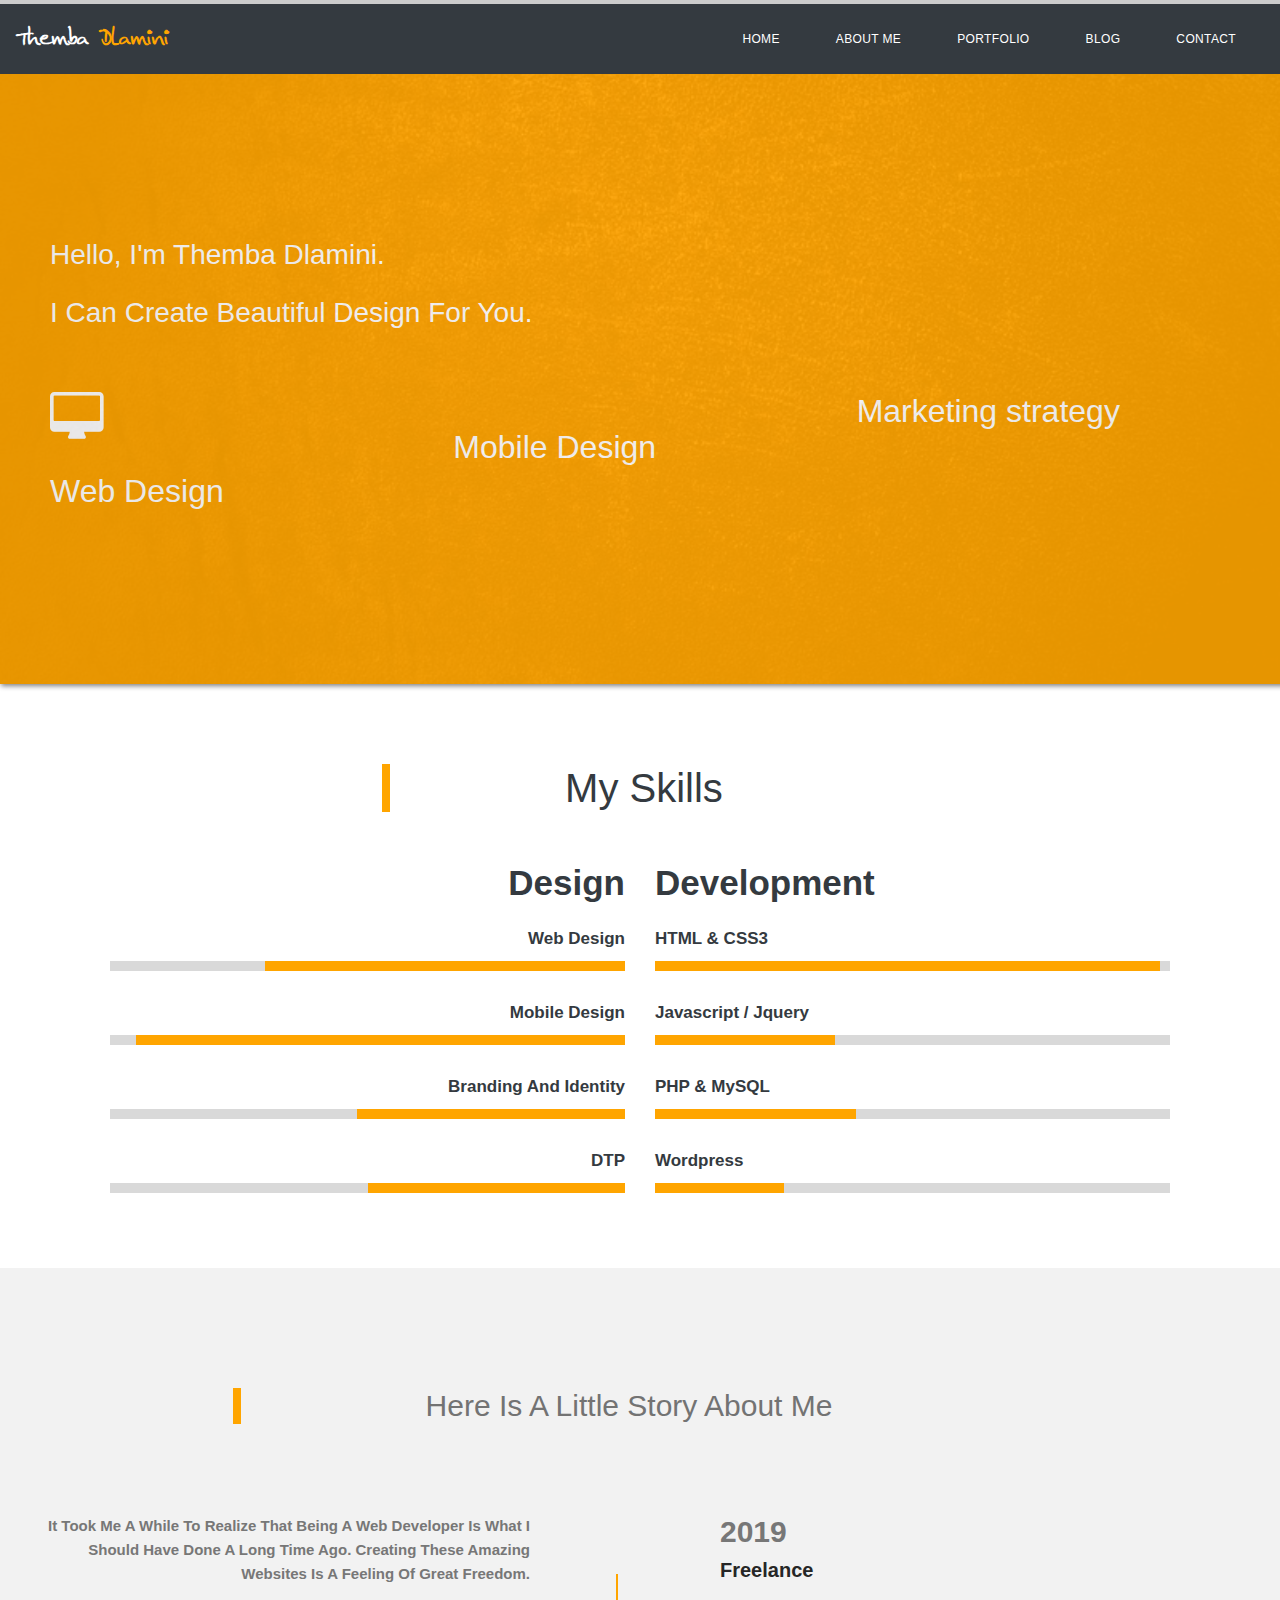
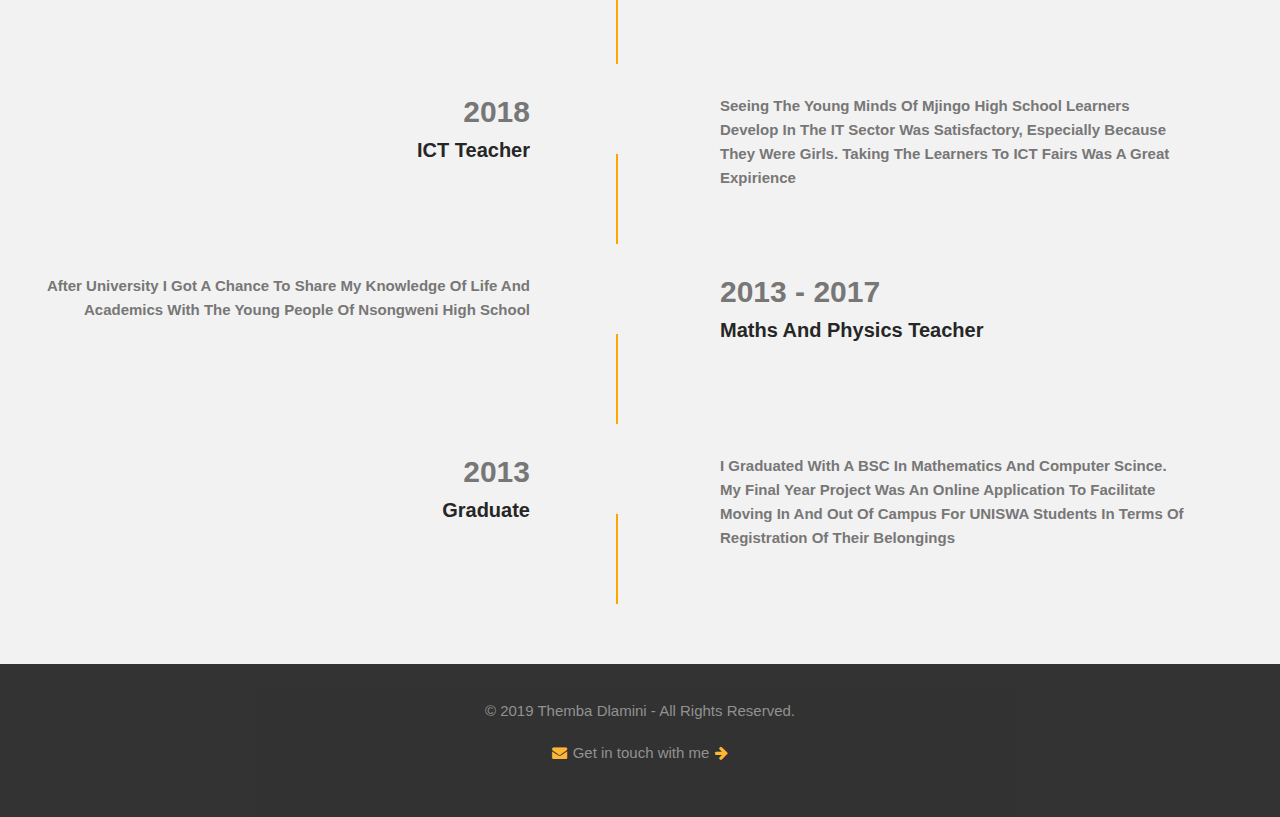
<file: index.html>
<!doctype html>
<html lang="en">
<head>
<meta http-equiv="X-UA-Compatible" content="IE=edge">
<title>Home</title>
<meta charset="utf-8">
    <meta name="viewport" content="width=device-width, initial-scale=1">
    <link rel="stylesheet" href= "assets/bootstrap.min.css">
    <script src="https://ajax.googleapis.com/ajax/libs/jquery/3.3.1/jquery.min.js"></script>
    <script src="https://cdnjs.cloudflare.com/ajax/libs/popper.js/1.14.6/umd/popper.min.js"></script>
    <script src= "assets/bootstrap.min.js"></script>
	<link rel="stylesheet" href="https://use.fontawesome.com/releases/v5.7.2/css/all.css" integrity="sha384-fnmOCqbTlWIlj8LyTjo7mOUStjsKC4pOpQbqyi7RrhN7udi9RwhKkMHpvLbHG9Sr" crossorigin="anonymous">
	<link rel="stylesheet" href="https://cdnjs.cloudflare.com/ajax/libs/font-awesome/4.7.0/css/font-awesome.min.css">
	<link rel="stylesheet" href="assets/style.css">
	<script>
		// When the user scrolls the page, execute myFunction 
		window.onscroll = function() {myFunction()};

		function myFunction() {
		  var winScroll = document.body.scrollTop || document.documentElement.scrollTop;
		  var height = document.documentElement.scrollHeight - document.documentElement.clientHeight;
		  var scrolled = (winScroll / height) * 100;
		  document.getElementById("myBar").style.width = scrolled + "%";
		}
	</script>
</head>
	

<body>
   <div class="header">
		  <div class="progress-container">
			<div class="progress-bar" id="myBar"></div>
		  </div> 
	</div>
	<nav class="navbar navbar-expand-md bg-dark navbar-dark fixed-top">
		  <a class="navbar-brand" href="#">themba <span>dlamini</span></a>
		  <button class="navbar-toggler" type="button" data-toggle="collapse" data-target="#collapsibleNavbar">
			  <span class="fa fa-bars menu-btn"></span>
		  </button>
		  <div class="collapse navbar-collapse justify-content-md-end" id="collapsibleNavbar">
				<ul class="navbar-nav">
					  <li class="nav-item">
					  	<a class="nav-link" href="Home.html">home</a>
					  </li>
					  <li class="nav-item">
						<a class="nav-link" href="about.html">about me</a>
					  </li>
					  <li class="nav-item">
						<a class="nav-link" href="portfolio.html">portfolio</a>
					  </li>
					  <li class="nav-item">
						<a class="nav-link" href="blog.html">blog</a>
					  </li>
					  <li class="nav-item">
						<a class="nav-link" href="contact.html">contact</a>
					  </li>
				</ul>
		  </div>  
	</nav>
	
    <div class="header-intro">
		<div class="overlay">
			  <h3>Hello, I'm themba dlamini.</h3>
			  <h3 class="last">I can create beautiful design for you.</h3>
			  <div class="row">
				  <div class="col-md-4">
						<div class="skill-1 skill">
						  <i class="fa fa-desktop"></i>
						  <h2>Web Design</h2>
						</div>
				  </div>
				  <div class="col-md-4">
					<div class="skill-2 skill">
					  <i class="fas fa-mobile"></i>
					  <h2>Mobile Design</h2>
					</div>
				  </div>
				  <div class="col-md-4">
					<div class="skill-3 skill">
					  <i class="fas fa-chess-knight"></i>
						<h2>Marketing strategy</h2>
					</div>
				  </div>
			  </div>
		</div>
    </div>
	
<div class="container-fluid my-skills">
	    <div class="row">
		    <div class="col-md-8 offset-md-2 skills-heading text-center">
				<h1>My skills</h1>	
			</div>
        </div>
		<div class="row">
		    <div class="col-lg-6">
			    <div class="skills-left skills">
					<h3>design</h3>
					<ul class="skills-ul">
						<li>
							<span>web design</span>
							<div class="skill-bar-holder">
							  <div class="skill-capacity web-design"></div>
                            </div>
						</li>
						<li>
							<span>mobile design</span>
							<div class="skill-bar-holder">
							  <div class="skill-capacity mobile-design"></div>
                            </div>
						</li>
						<li>
							<span>branding and identity</span>
							<div class="skill-bar-holder">
							  <div class="skill-capacity branding-and-identity"></div>
                            </div>
						</li>
						<li>
							<span>DTP</span>
							<div class="skill-bar-holder">
							  <div class="skill-capacity dtp"></div>
                            </div>
						</li>
					</ul>
				</div>
            </div>
			<div class="col-lg-6">
				<div class="skills-right skills">
					<h3>development</h3>
					<ul class="skills-ul">
						<li>
							<span>HTML & CSS3 </span>
							<div class="skill-bar-holder">
							  <div class="skill-capacity html-css3 "></div>
                            </div>
						</li>
						<li>
							<span>Javascript / Jquery </span>
							<div class="skill-bar-holder">
							  <div class="skill-capacity javascript-jquery "></div>
                            </div>
						</li>
						<li>
							<span>PHP & MySQL</span>
							<div class="skill-bar-holder">
							  <div class="skill-capacity php-mysql"></div>
                            </div>
						</li>
						<li>
							<span>Wordpress</span>
							<div class="skill-bar-holder">
							  <div class="skill-capacity wordpress"></div>
                            </div>
						</li>
					</ul>
				</div>
			</div>
        </div>
    </div>
<div class="container-fluid timeline-wrapper">
		<div class="row">
			<div class="col-md-8 offset-md-2 timeline-heading text-center">
				<h1>Here is a little story about me</h1>	
			</div>
		</div>
	    <div class="row history-item">
		  <div class="swapleft col-md-6">
			  <div class="left">
				<h3>2019</h3>
			  	<p>freelance</p>
			  </div>
		  </div>
		  <div class="middle">
			  <i class="fas fa-trophy"></i>
			  <div class="line"></div>
		  </div>
		  <div class="swapright col-md-6">
			  <div class="right">
			  	<p>it took me a while to realize that being a web developer is what i should have done a long time ago. creating these amazing websites is a feeling of great freedom.</p>
			  </div>
		  </div>
    	</div>
		<div class="row history-item">
		  <div class="col-md-6">
			  <div class="left">
				<h3>2018</h3>
			  	<p>ICT teacher</p>
			  </div>
		  </div>
		  <div class="middle">
			  <i class="fas fa-award" style="margin-left: 9px;"></i>
			  <div class="line"></div>
		  </div>
		  <div class="col-md-6">
			  <div class="right">
			  	<p>Seeing the young minds of mjingo high school learners develop in the IT sector was satisfactory, especially because they were girls. Taking the learners to ICT fairs was a great expirience</p>
			  </div>
		  </div>
    	</div>
		<div class="row history-item">
		  <div class="swapleft col-md-6">
			  <div class="left">
				<h3>2013 - 2017</h3>
			  	<p>Maths and Physics teacher</p>
			  </div>
		  </div>
		  <div class="middle">
			  <i class="fas fa-bullseye" style="margin-left: 4px;"></i>
			  <div class="line"></div>
		  </div>
		  <div class="swapright col-md-6">
			  <div class="right">
			  	<p>after university I got a chance to share my knowledge of life and academics with the young people of Nsongweni High School</p>
			  </div>
		  </div>
    	</div>
		<div class="row history-item">
		  <div class="col-md-6">
			  <div class="left">
				<h3>2013</h3>
			  	<p>Graduate</p>
			  </div>
		  </div>
		  <div class="middle">
			  <i class="fas fa-anchor"></i>
			  <div class="line"></div>
		  </div>
		  <div class="col-md-6">
			  <div class="right">
				  <p>i graduated with a BSC in Mathematics and Computer Scince. My final year project was an online application to facilitate moving in and out of Campus for UNISWA students in terms of registration of their belongings</p>
			  </div>
		  </div>
    	</div>
  	</div>
	<footer>
		<p>© 2019 Themba Dlamini - All Rights Reserved.</p>
		<a href="contact.html"><p><i class="fa fa-envelope"></i>Get in touch with me<i class="fa fa-arrow-right"></i></p></a>
	</footer>
</body>
</html>
</file>
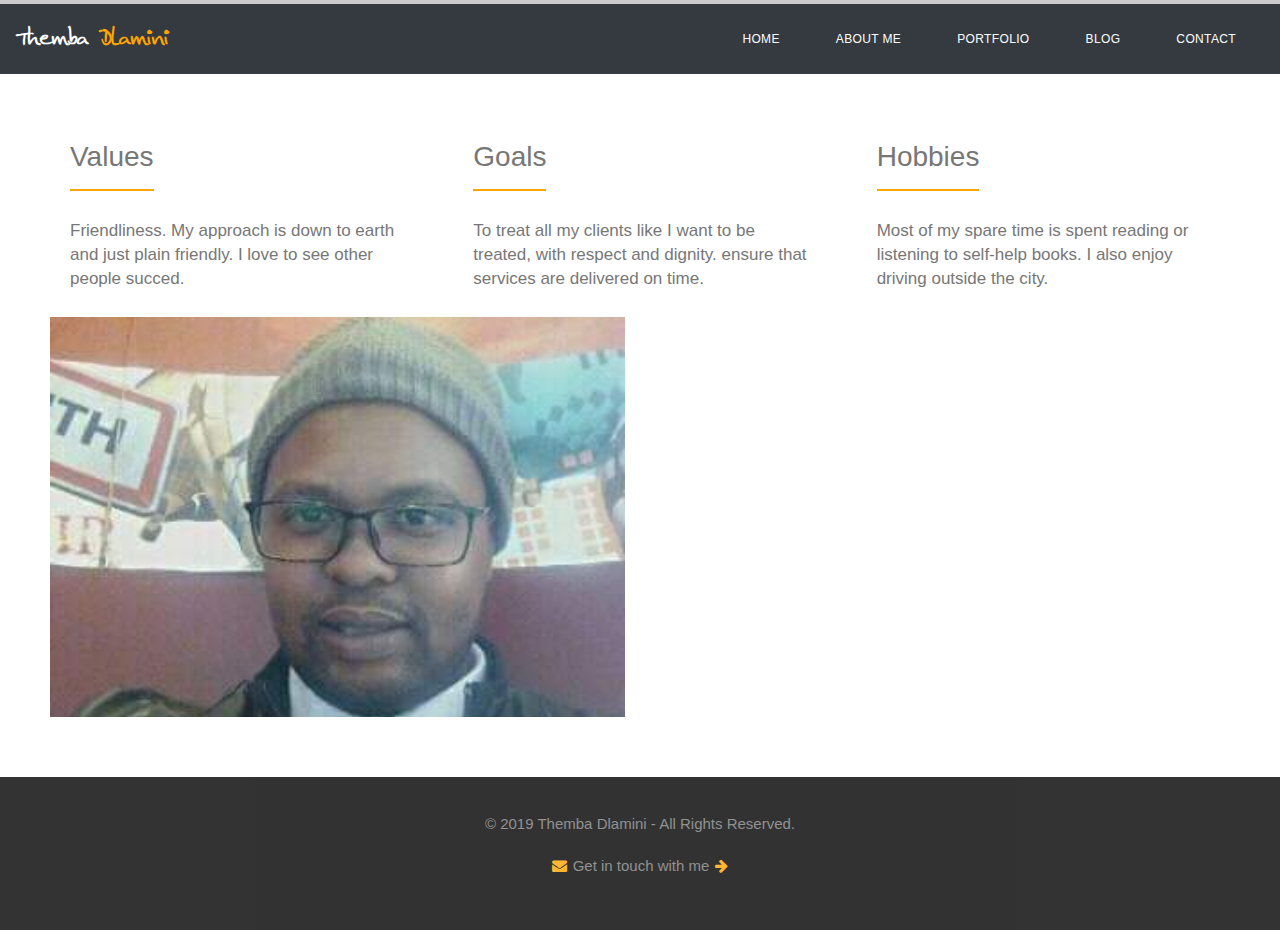
<file: about.html>
<!doctype html>
<html lang="en">
<head>
<meta http-equiv="X-UA-Compatible" content="IE=edge">
<title>About Me</title>
<meta charset="utf-8">
    <meta name="viewport" content="width=device-width, initial-scale=1">
    <link rel="stylesheet" href= "assets/bootstrap.min.css">
    <script src="https://ajax.googleapis.com/ajax/libs/jquery/3.3.1/jquery.min.js"></script>
    <script src="https://cdnjs.cloudflare.com/ajax/libs/popper.js/1.14.6/umd/popper.min.js"></script>
    <script src= "assets/bootstrap.min.js"></script>
	<link rel="stylesheet" href="https://use.fontawesome.com/releases/v5.7.2/css/all.css" integrity="sha384-fnmOCqbTlWIlj8LyTjo7mOUStjsKC4pOpQbqyi7RrhN7udi9RwhKkMHpvLbHG9Sr" crossorigin="anonymous">
	<link rel="stylesheet" href="https://cdnjs.cloudflare.com/ajax/libs/font-awesome/4.7.0/css/font-awesome.min.css">
	<link rel="stylesheet" href="assets/style.css">
	<script>
		// When the user scrolls the page, execute myFunction 
		window.onscroll = function() {myFunction()};

		function myFunction() {
		  var winScroll = document.body.scrollTop || document.documentElement.scrollTop;
		  var height = document.documentElement.scrollHeight - document.documentElement.clientHeight;
		  var scrolled = (winScroll / height) * 100;
		  document.getElementById("myBar").style.width = scrolled + "%";
		}
	</script>
</head>
	

<body>
   <div class="header">
		  <div class="progress-container">
			<div class="progress-bar" id="myBar"></div>
		  </div> 
</div>
<nav class="navbar navbar-expand-md bg-dark navbar-dark fixed-top">
  <a class="navbar-brand" href="#">themba <span>dlamini</span></a>
  <button class="navbar-toggler" type="button" data-toggle="collapse" data-target="#collapsibleNavbar">
	  <span class="fa fa-bars menu-btn"></span>
  </button>
  <div class="collapse navbar-collapse justify-content-md-end" id="collapsibleNavbar">
	<ul class="navbar-nav">
	  <li class="nav-item">
		<a class="nav-link" href="Home.html">home</a>
	  </li>
	  <li class="nav-item">
		<a class="nav-link" href="about.html">about me</a>
	  </li>
	  <li class="nav-item">
		<a class="nav-link" href="portfolio.html">portfolio</a>
	  </li>
	  <li class="nav-item">
		<a class="nav-link" href="blog.html">blog</a>
	  </li>
	  <li class="nav-item">
		<a class="nav-link" href="contact.html">contact</a>
	  </li>
	</ul>
  </div>  
</nav>
<section>
    <div class="row">
	  <div class="col-md-4">
		  <div class="about-item">
			  <h3>values</h3>
			  <p>Friendliness. My approach is down to earth and just plain friendly. I love to see other people succed.</p>
		  </div>
	  </div>
	  <div class="col-md-4">
		  <div class="about-item">
			  <h3>goals</h3>
			  <p>To treat all my clients like I want to be treated, with respect and dignity. ensure that services are delivered on time.</p>
		  </div>
	  </div>
	  <div class="col-md-4">
		  <div class="about-item">
			  <h3>hobbies</h3>
			  <p>Most of my spare time is spent reading or listening to self-help books. I also enjoy driving outside the city.</p>
		  </div>
	  </div>
	</div>
    <div class="row">
		<div class="col-md-6">
		  <div class="avatar">
		  </div>
        </div>
		<div class="col-md-6">
		</div>
	</div>
</section>
<footer>
  <p>© 2019 Themba Dlamini - All Rights Reserved.</p>
	  <a href="contact.html"><p><i class="fa fa-envelope"></i>Get in touch with me<i class="fa fa-arrow-right"></i></p></a>
</footer>
</body>
</html>
</file>
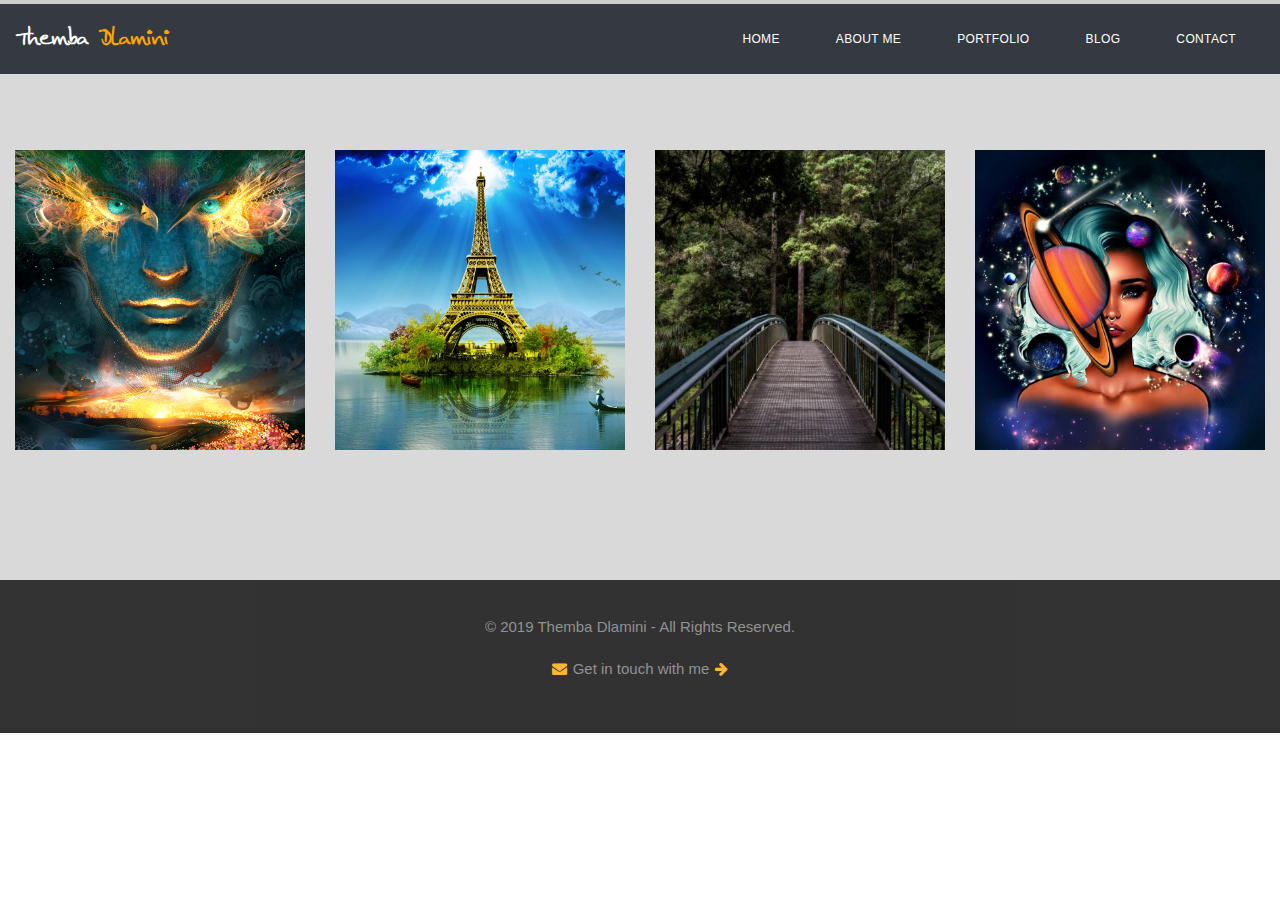
<file: portfolio.html>
<!doctype html>
<html lang="en">
<head>
<meta http-equiv="X-UA-Compatible" content="IE=edge">
<title>My Portfolio</title>
<meta charset="utf-8">
    <meta name="viewport" content="width=device-width, initial-scale=1">
    <link rel="stylesheet" href= "assets/bootstrap.min.css">
    <script src="https://ajax.googleapis.com/ajax/libs/jquery/3.3.1/jquery.min.js"></script>
    <script src="https://cdnjs.cloudflare.com/ajax/libs/popper.js/1.14.6/umd/popper.min.js"></script>
    <script src= "assets/bootstrap.min.js"></script>
	<link rel="stylesheet" href="https://use.fontawesome.com/releases/v5.7.2/css/all.css" integrity="sha384-fnmOCqbTlWIlj8LyTjo7mOUStjsKC4pOpQbqyi7RrhN7udi9RwhKkMHpvLbHG9Sr" crossorigin="anonymous">
	<link rel="stylesheet" href="https://cdnjs.cloudflare.com/ajax/libs/font-awesome/4.7.0/css/font-awesome.min.css">
	<link rel="stylesheet" href="assets/style.css">
	<script>
		// When the user scrolls the page, execute myFunction 
		window.onscroll = function() {myFunction()};

		function myFunction() {
		  var winScroll = document.body.scrollTop || document.documentElement.scrollTop;
		  var height = document.documentElement.scrollHeight - document.documentElement.clientHeight;
		  var scrolled = (winScroll / height) * 100;
		  document.getElementById("myBar").style.width = scrolled + "%";
		}
	</script>
</head>
	

<body>
   <div class="header">
		  <div class="progress-container">
			<div class="progress-bar" id="myBar"></div>
		  </div> 
	</div>
	<nav class="navbar navbar-expand-md bg-dark navbar-dark fixed-top">
		  <a class="navbar-brand" href="#">themba <span>dlamini</span></a>
		  <button class="navbar-toggler" type="button" data-toggle="collapse" data-target="#collapsibleNavbar">
			  <span class="fa fa-bars menu-btn"></span>
		  </button>
		  <div class="collapse navbar-collapse justify-content-md-end" id="collapsibleNavbar">
				<ul class="navbar-nav">
					  <li class="nav-item">
					  	<a class="nav-link" href="Home.html">home</a>
					  </li>
					  <li class="nav-item">
						<a class="nav-link" href="about.html">about me</a>
					  </li>
					  <li class="nav-item">
						<a class="nav-link" href="portfolio.html">portfolio</a>
					  </li>
					  <li class="nav-item">
						<a class="nav-link" href="blog.html">blog</a>
					  </li>
					  <li class="nav-item">
						<a class="nav-link" href="contact.html">contact</a>
					  </li>
				</ul>
		  </div>  
	</nav>
	<div class="container-fluid portfolio-container">
		
	  <div class="row">
		  <div class="col-md-6">
			  
				  <div class="row mini-row">
					  <div class="col-lg-6">
						  <div class="portfolio-element-wrapper">
						    <div class="img-responsive" style="background-image: url(img/wanderer_awake_full.jpg)">
							  </div>
						    <div class="overlay">
								<div class="text-block">
								  <h3>project 1</h3>
								  <button class="block">see project</button>
								</div>
							</div>
                          </div>

					  </div>
					  
					  <div class="col-lg-6">
						  <div class="portfolio-element-wrapper">
						  	<div class="img-responsive" style="background-image: url(img/digital-art08.jpg)">
						  	</div>
							<div class="overlay">
								<div class="text-block">
								  <h3>project 2</h3>
								  <button class="block">see project</button>
								</div>
							</div>
						  </div>
					  </div>
			      </div>
			    
		  </div>
		  
		  <div class="col-md-6">
			  
				  <div class="row mini-row">
					  
					  <div class="col-lg-6">
						  <div class="portfolio-element-wrapper">
							  <div class="img-responsive" style="background-image: url(img/img_forest.jpg)">
							  </div>
							  <div class="overlay">
								<div class="text-block">
								  <h3>project 3</h3>
								  <button class="block">see project</button>
								</div>
							</div>
						  </div>
					  </div>
					  
					  <div class="col-lg-6">
						  <div class="portfolio-element-wrapper">
						  	<div class="img-responsive" style="background-image: url(img/1_8Lnl1N77HGS9Ptwp9zWiQw.png)">
						  	</div>
							<div class="overlay">
								<div class="text-block">
								  <h3>project 4</h3>
								  <button class="block">see project</button>
								</div> 
							</div>
						  </div>
					  </div>
					  
			      </div>
			    
		  </div>
		  
	  </div>
    </div>
<footer>
		<p>© 2019 Themba Dlamini - All Rights Reserved.</p>
		<a href="contact.html"><p><i class="fa fa-envelope"></i>Get in touch with me<i class="fa fa-arrow-right"></i></p></a>
	</footer>
</body>
</html>
</file>
<file: assets/style.css>
body {
	font-family: "Open Sans", "Helvetica Neue", Helvetica, Arial, sans-serif;
	-webkit-font-smoothing: antialiased;
	color: #777777;
	font-size: 14px;
	line-height: 24px;
}
/* Style the header: fixed position (always stay at the top) */
.header {
	position: fixed;
	top: 0;
	z-index: 1;
	width: 100%;
	background-color: #f1f1f1;
}
/* The progress container (grey background) */
.progress-container {
	width: 100%;
	height: 4px;
	background: #ccc;
}
/* The progress bar (scroll indicator) */
.progress-bar {
	height: 4px;
	background: orange;
	width: 0%;
}
/* The navbar */
.navbar {
	top: 4px;
}
@font-face {
		font-family: "logo-font";
		src: url(../fonts/AnkeHand.ttf);
}
nav .navbar-brand {
	font-family: logo-font;
	color: white;
	text-transform: capitalize;
	font-weight: 600;
}
nav .navbar-brand span {
	color: orange;
}
/* The navbar links */
.navbar-nav .nav-item .nav-link {
	font-size: 12px;
	text-transform: uppercase;
	text-decoration: none;
	color: white;
	letter-spacing: 0.03em;
	margin: 0 20px;
}
.navbar-nav .nav-item .nav-link:hover {
	color: orange;
}
/* add top margin under navbar */
.header-intro {
	margin-top: 50px;
	box-shadow: 3px 0px 5px 2px grey;
}
/* For larger screens */
@media only screen and (min-width: 768px) {
	.navbar {
		height: 70px;
	}
	.header-intro, section {
		margin-top: 70px;
	}
	.right p {
		margin-left: 80px;
	}
	.history-item {
		height: 150px!important;
		margin-bottom: 30px;
	}
	.timeline-wrapper {
		padding-right: 60px!important;
	}
	.middle {
		position: absolute;
		width: 30px;
		left: 44%!important;
		height: inherit;
	}
	hr {
		display: none;
	}
}
/* Removes button outline */
.navbar button {
	outline: none !important;
}
.navbar-toggler {
	background-color: transparent;
	border: none;
}
.navbar-toggler .menu-btn {
	color: white;
}
/* The orange header with backgroung */
.header-intro {
	color: white;
	background-image: url(../img/texture-wallpaper-preview-1.jpg);
	background-repeat: no-repeat;
	background-position: center;
	background-size: cover;
}
/* The orange overlay */
.header-intro .overlay {
	background-color: orange;
	padding: 160px 50px;
	opacity: 0.9;
}
.header-intro .overlay h3 {
	text-transform: capitalize;
	font-weight: 200;
	padding: 8px 0;
}
.header-intro .overlay h3.last {
	padding-bottom: 50px;
}
/* For each skill */
.skill {
	padding: 5px 0;
}
.skill i {
	font-size: 50px;
	margin-bottom: 30px;
}
/* For margin and padding on smaller screens */
@media only screen and (max-width: 991px) {
	.skill-1, .skill-2 {
		margin-bottom: 50px;
	}
	.header-intro .overlay {
		padding-bottom: 20px;
	}
	.my-skills {
		color: #343A40;
		padding: 60px 30px;
	}
	.skills-left, .skills-right {
		padding: 30px 60px;
	}
	.img-responsive:first-of-type {
		margin-bottom: 30px;
	}
}
@media only screen and (max-width: 576px) {
	.skills-left, .skills-right {
		padding: 30px 5px;
	}
}
@media only screen and (max-width: 768px) {
	.middle {
		display: none;
	}
	.left h3, .left p, .right p {
		text-align: left;
		padding-left: 20px;
	}
	
	.right p {
	    width: 95%!important;
		text-align: justify!important;
	}
	.contact {
		margin-top: 30px!important;
	}
	section {
		margin-top: 50px!important;
	}
	.img-responsive {
		height: 450px!important;
		margin-bottom: 50px!important;
	}
	.portfolio-container {
		padding-bottom: 30px!important;
	}
}
@media only screen and (min-width: 991px) {
	.skills-left .skills-ul li .skill-bar-holder .skill-capacity {
		margin-left: auto;
	}
	.skills-left h3 {
		text-align: right;
	}
	.skills-left .skills-ul li span {
		display: block;
		text-align: right;
		text-transform: capitalize;
	}
	
	.my-skills {
		color: #343A40;
		padding: 60px 110px;
	}
	/* For swapping columns after 991 px */
	.history-item .swapleft {
		order: 2;
	}
	/* align the swapped culuns content */
	.swapleft h3, .swapleft p {
		text-align: left;
		padding-left: 80px;
	}
	
	.swapright .right p {
		text-align: right;
		padding-right: 80px;
		width: 100%;
		margin-left: auto;
	}
	.middle {
		position: absolute;
		width: 30px;
		left: 46%!important;
		height: inherit;
	}
	.form-wrapper, .contact-info-wrapper {
		padding: 20px 30px;
	}
}
/* For specific skills with progress bars */
.skills .skills-ul {
	list-style-type: none;
	margin: 0;
	padding: 0;
}
.skills h3 {
	font-size: 35px;
	text-transform: capitalize;
	font-weight: 600;
} 
.skills .skills-ul li .skill-bar-holder {
	width: 100%;
	background-color: #d9d9d9;
	height: 10px;
	margin-top: 10px;
} 
.skills .skills-ul li .skill-bar-holder .skill-capacity {
	width: 0%;
	background-color: orange;
	height: 10px;
}
/* For each skill capacity */
.skills .skills-ul li .skill-bar-holder .web-design {
	width: 70%;
}
.skills .skills-ul li .skill-bar-holder .branding-and-identity {
	width: 52%;
}
.skills .skills-ul li .skill-bar-holder .mobile-design {
	width: 95%;
}
.skills .skills-ul li .skill-bar-holder .dtp {
	width: 50%;
}
.skills .skills-ul li .skill-bar-holder .html-css3 {
	width: 98%;
}
.skills .skills-ul li .skill-bar-holder .php-mysql {
	width: 39%;
}
.skills .skills-ul li .skill-bar-holder .javascript-jquery {
	width: 35%;
}
.skills .skills-ul li .skill-bar-holder .wordpress {
	width: 25%;
}
.skills-ul li {
	padding: 15px 0px;
}
/* For skills capacity headings */
.skills-left .skills-ul li span, .skills-right .skills-ul li span {
	font-weight: 600;
	font-size: 17px;
	text-transform: capitalize;
}
.skills-heading h1 {
	font-size: 40px;
	font-weight: 400;
	border-left: 8px solid orange;
	margin: 20px 90px 50px;
	text-transform: capitalize;
}
.timeline-wrapper {
	position: relative;
	background-color: #f2f2f2;
	padding-bottom: 30px;
	padding: 30px;
}
/* For timeline heading */
.timeline-wrapper .timeline-heading h1 {
	font-size: 30px;
	font-weight: 400;
	border-left: 8px solid orange;
	margin: 90px 0;
	text-transform: capitalize;
	color: #737373;
}

/* For timeline rows */
.history-item {
	height: auto;
	margin-bottom: 30px;
}
/* For left side of timeline */
.left {
	text-align: right;
	padding-right: 80px;
}
.left h3 {
	font-weight: 600;
	font-size: 30px;
}
.left p {
	font-weight: 800;
	font-size: 20px;
	color: #262626;
	text-transform: capitalize;
}
/* For right side of timeline */
.right p {
	width: 80%;
	text-transform: capitalize;
	font-size: 15px;
	text-align: left;
	font-weight: 600;
}
.middle {
	position: absolute;
	width: 30px;
	left: 49%;
	height: inherit;
}
.history-item .middle i {
    font-size: 50px;
	color: orange;
}
.history-item .middle .line {
	top: 60px;
    width: 2px;
    height: 60%;
    background: orange;
    position: absolute;
    left: 50%;
    margin-left: 12px;
}
footer {
	text-align: center;
	padding: 35px;
	background-color: black;
	font-size: 15px;
	opacity: 0.8;
}

footer a p i {
	margin: 6px;
	color: orange;
}
footer a {
	display: inline-block;
	color: inherit;
	text-decoration: none;
}
footer a:hover {
	color: inherit;
	text-decoration: none;
	cursor: pointer;
}
.contact {
	margin-top: 70px;
	padding: 50px;
	background-color: #d9d9d9;
}
/* Style inputs with type="text", textareas */
input[type=text], textarea {
	width: 100%; /* Full width */
	padding: 5px; /* Some padding */
	border: none; /* Gray border */
	border-radius: 4px; /* Rounded borders */
	box-sizing: border-box; /* Make sure that padding and width stays in place */
	margin-top: 6px; /* Add a top margin */
	margin-bottom: 16px; /* Bottom margin */
	resize: none; /* Allow the user to vertically resize the textarea (not horizontally) */
	opacity: 0.7;
}
input[type=text]:focus, textarea:focus {
	outline: none;
	box-shadow: 0 0 10px orange;
}
/* Style the submit button with a specific background color etc */
input[type=submit]{
	background-color: orange;
	color: white;
	padding: 12px 20px;
	border: none;
	border-radius: 4px;
	cursor: pointer;
	width: 100%;
}
/* When moving the mouse over the submit button, add a darker orange color */
input[type=submit]:hover {
	background-color: #ff8000;
}
.form-wrapper, .contact-info-wrapper {
	padding: 20px 10px;
}
.form-wrapper h3, .contact-info-wrapper h3 {
	text-transform: capitalize;
	margin-bottom: 40px;
	font-size: 20px;
}
.contact-info-wrapper .contact-item p:first-child {
	
	font-weight: 700;
	text-transform: capitalize;
}
.contact-info-wrapper .contact-item p:nth-child(2) {
	margin-bottom: 40px;
}
hr {
	margin-top: 40px;
}
/* For section in about page */
section {
	padding: 60px 50px;
}
.about-item h3 {
	text-transform: capitalize;
	border-bottom: 2px solid orange;
	padding-bottom: 15px;
	display: inline-block;
}
.about-item p {
	font-size: 17px;
	padding-top: 20px;
}
.about-item {
	padding: 10px 20px;
}

.avatar {
	background-image: url(../img/32116989_120562772148089_4171695335103528960_n.jpg);
	background-repeat: no-repeat;
	background-position: center;
	background-size: cover;
	height: 400px;
}
/* For portfolio page */
.portfolio-container {
	padding-top: 150px;
	padding-bottom: 130px;
	background-color: #d9d9d9;
}

.img-responsive {
	background-repeat: no-repeat;
	background-position: center;
	background-size: cover;
	width: 100%;
	height: 300px;
}
.portfolio-element-wrapper {
	position: relative;
}

.portfolio-element-wrapper .overlay {
  position: absolute;
  bottom: 0;
  left: 0;
  right: 0;
  background-color: rgb(0, 0, 0, 0.6);
  overflow: hidden;
  width: 100%;
  height: 0;
  transition: .5s ease;
}
.portfolio-element-wrapper:hover .overlay {
  height: 100%;
}
.portfolio-element-wrapper .overlay .text-block {
	position: absolute;
	width: 100%;
	text-align: center;
	top: 60%;
	text-transform: capitalize;
	color: orange;
}
.portfolio-element-wrapper .overlay .text-block button {
	  border-radius: 7px;
	  width: 60%;
	  border: none;
	  background-color: #4CAF50;
	  color: white;
	  padding: 10px 20px;
	  font-size: 19px;
	  cursor: pointer;
	  text-align: center;
}
</file>
